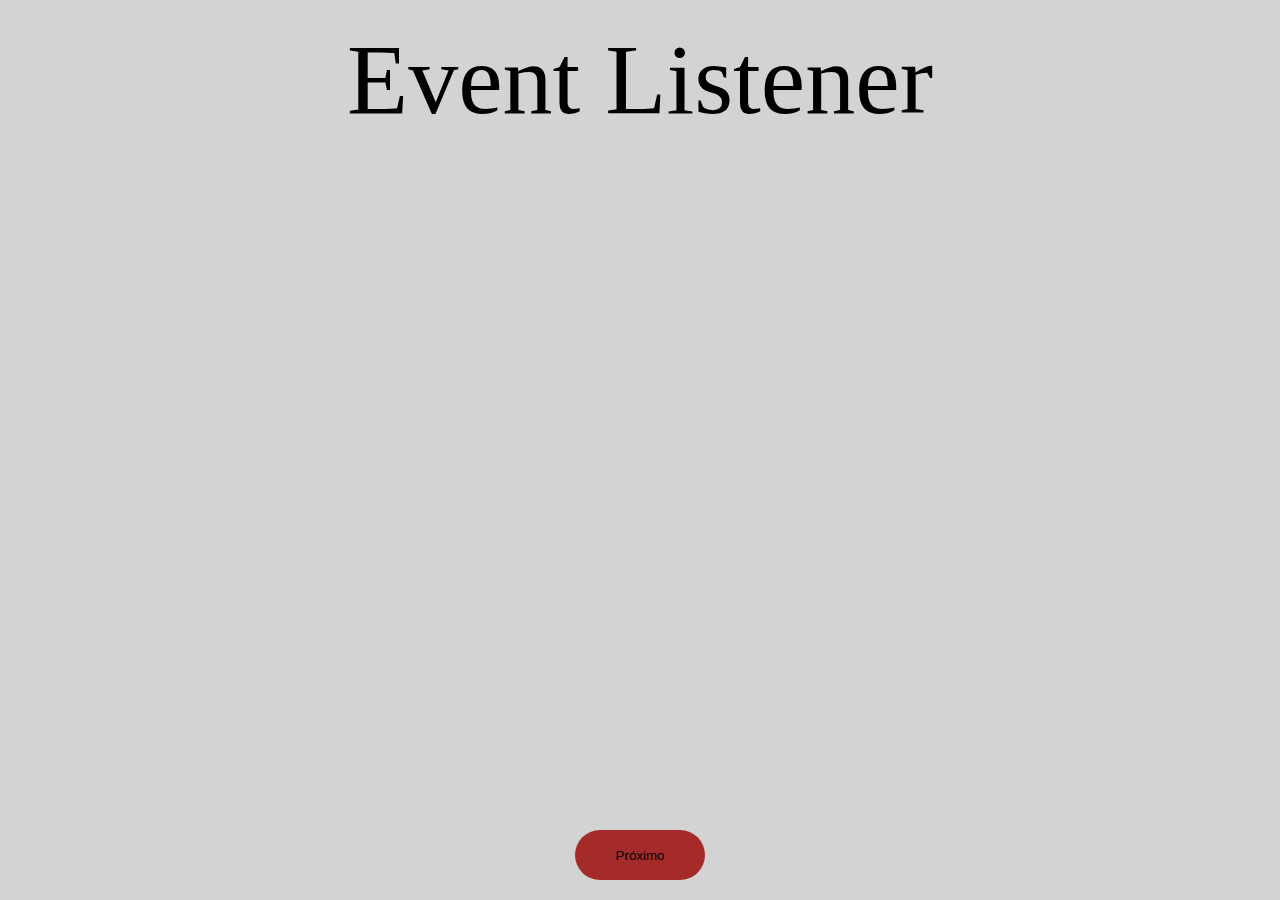
<file: index.html>
<!DOCTYPE html>
<html lang="pt-br">
  <head>
    <meta charset="UTF-8" />
    <meta http-equiv="X-UA-Compatible" content="IE=edge" />
    <meta name="viewport" content="width=device-width, initial-scale=1.0" />
    <link href="css/reset.css" rel="stylesheet" />
    <link href="css/style.css" rel="stylesheet" />
    <title>Event Listener</title>
  </head>
  <body>
    <main></main>
    <script src="script.js"></script>
  </body>
</html>
</file>
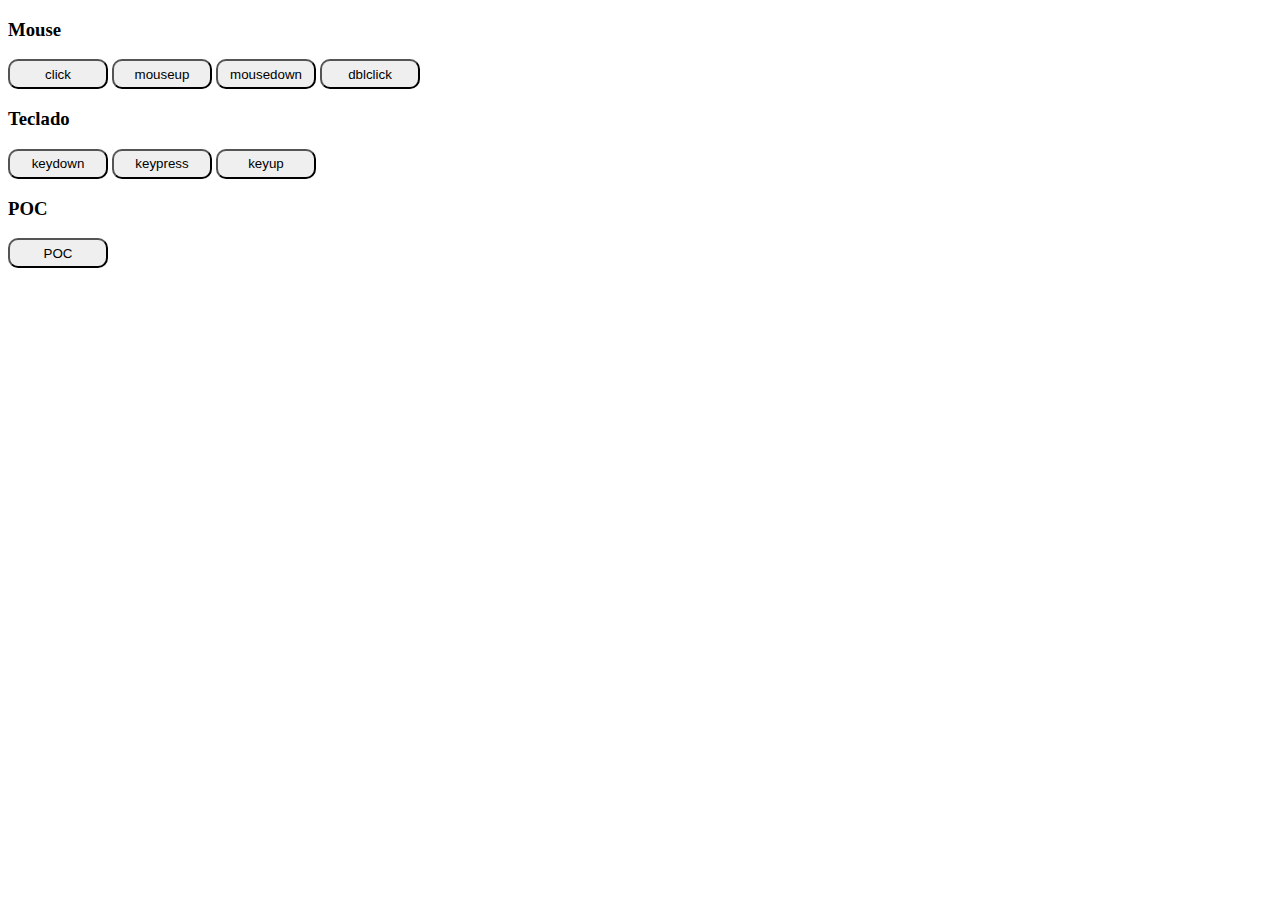
<file: POC1/index.html>
<!DOCTYPE html>
<html lang="pt-br">
  <head>
    <meta charset="UTF-8" />
    <meta http-equiv="X-UA-Compatible" content="IE=edge" />
    <meta name="viewport" content="width=device-width, initial-scale=1.0" />
    <title>POC 1</title>
    <link href="style.css" rel="stylesheet" />
  </head>
  <body>
    <div class="mouse">
      <h3>Mouse</h3>
      <button class="click">click</button>
      <button class="mouseup">mouseup</button>
      <button class="mousedown">mousedown</button>
      <button class="dblclick">dblclick</button>
    </div>
    <div class="keyboard">
      <h3>Teclado</h3>
      <button class="keydown">keydown</button>
      <button class="keypress">keypress</button>
      <button class="keyup">keyup</button>
    </div>
    <div class="POC">
      <h3>POC</h3>
      <button class="pocButton">POC</button>
    </div>
    <script src="script.js"></script>
  </body>
</html>
</file>
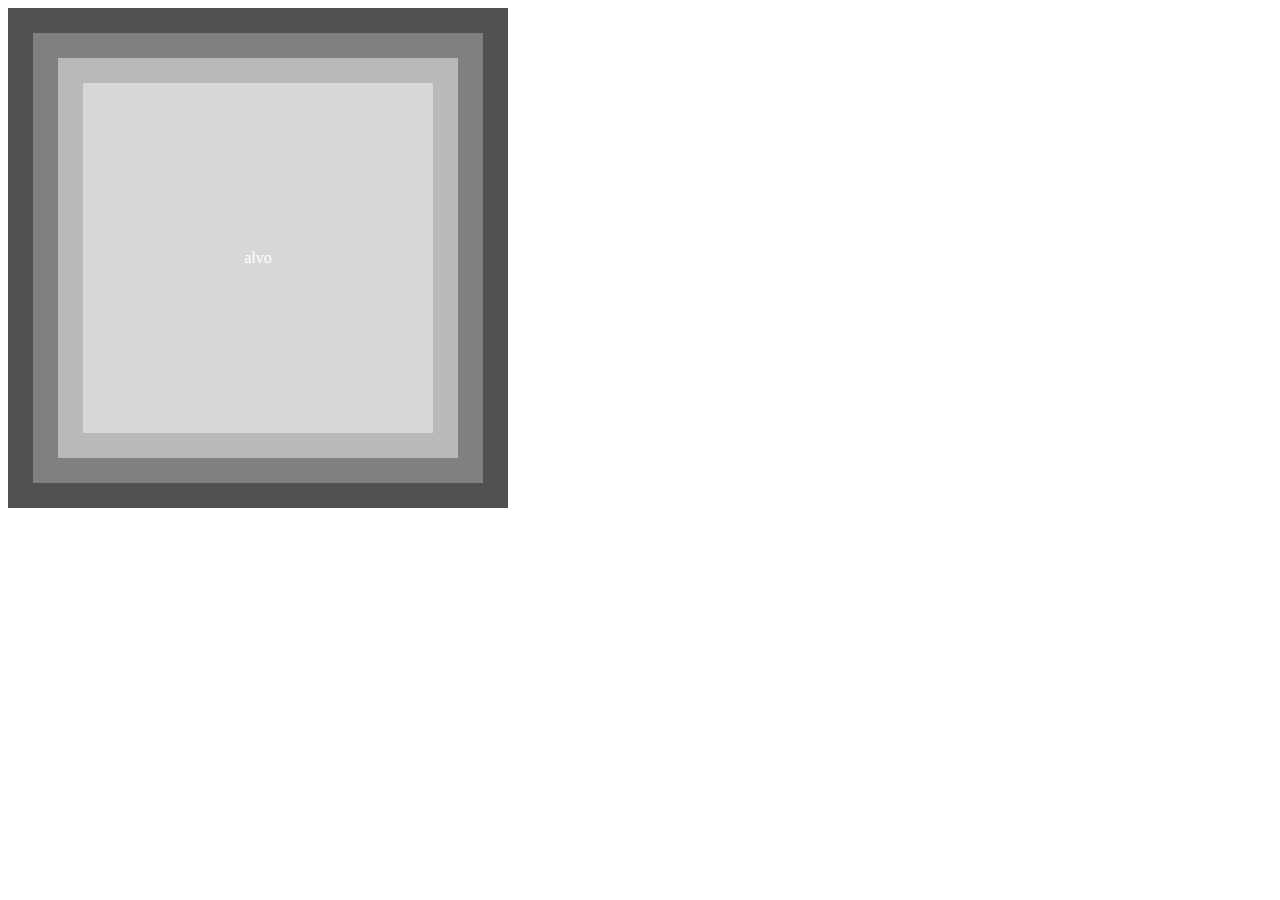
<file: POC2/index.html>
<!DOCTYPE html>
<html lang="pt-br">
  <head>
    <meta charset="UTF-8" />
    <meta http-equiv="X-UA-Compatible" content="IE=edge" />
    <meta name="viewport" content="width=device-width, initial-scale=1.0" />
    <title>POC 3</title>
    <link rel="stylesheet" href="style.css" />
  </head>
  <body>
    <div class="bisavo box" onclick="alert('alvo')">
      <div class="avo box" onclick="alert('alvo')">
        <div class="pai box" onclick="event.stopPropagation()">
          <div class="alvo box" onclick="alert('alvo')">alvo</div>
        </div>
      </div>
    </div>
  </body>
</html>
</file>
<file: css/style.css>
body {
  background-color: lightgrey;
  display: flex;
  justify-content: center;
}
h1 {
  text-align: center;
  margin-top: 30px;
  font-size: 100px;
}
h2 {
  margin-top: 30px;
  font-size: 30px;
}
h3 {
  width: 600px;
  text-align: center;
  background-color: white;
  margin-top: 15px;
  font-size: 20px;
  padding: 10px;
  border-radius: 10px;
}
li {
  margin-top: 10px;
}
strong {
  font-weight: 700;
}
footer {
  width: 100%;
  position: fixed;
  bottom: 0px;
  left: 0px;
  display: flex;
  justify-content: space-around;
}
button {
  margin: 20px 0px;
  width: 130px;
  height: 50px;
  background-color: brown;
  border-radius: 50px;
  border: none;
}
</file>
<file: POC1/style.css>
button {
  width: 100px;
  height: 30px;
  border-radius: 10px;
}
.green {
  background-color: green;
}
</file>
<file: POC2/style.css>
.bisavo {
  color: white;
  background-color: rgb(82, 80, 80);
  position: relative;
  width: 500px;
  height: 500px;
  display: flex;
  justify-content: center;
  z-index: 0;
}
.avo {
  position: absolute;
  width: 450px;
  height: 450px;
  background-color: grey;
  display: flex;
  justify-content: center;
  align-items: center;
  margin: 25px;
  z-index: 1;
}
.pai {
  position: absolute;
  width: 400px;
  height: 400px;
  background-color: rgb(185, 185, 185);
  display: flex;
  justify-content: center;
  align-items: center;
  margin: 25px;
  z-index: 2;
}
.alvo {
  position: absolute;
  width: 350px;
  height: 350px;
  background-color: rgb(216, 214, 214);
  display: flex;
  justify-content: center;
  align-items: center;
  margin: 25px;
  z-index: 3;
}
.green {
  background-color: green;
}
</file>
